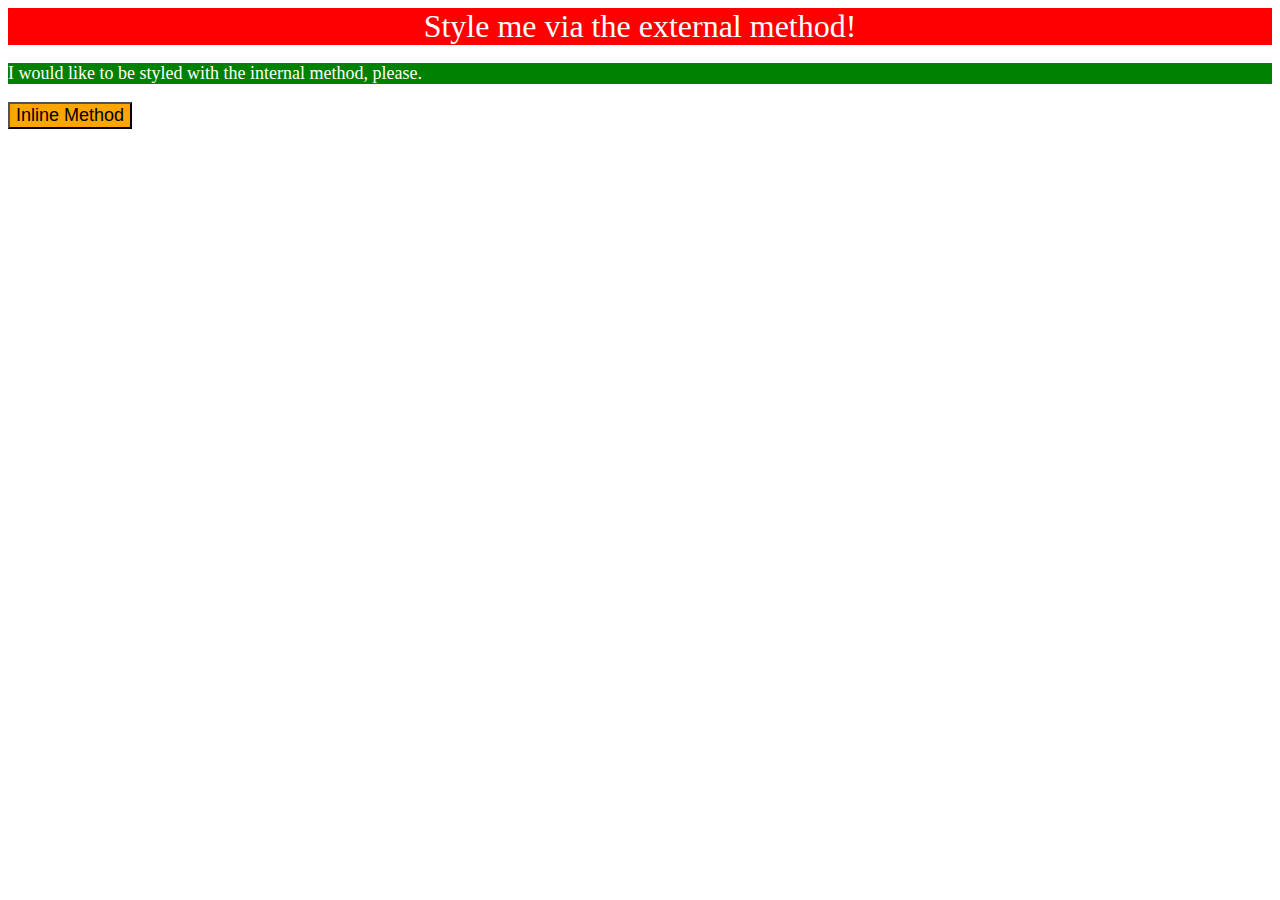
<file: foundations/01-css-methods/index.html>
<!DOCTYPE html>
<html lang="en">
  <head>
    <meta charset="UTF-8">
    <meta http-equiv="X-UA-Compatible" content="IE=edge">
    <meta name="viewport" content="width=device-width, initial-scale=1.0">
    <title>Methods for Adding CSS</title>
    <style>
      p {
          color: white;
          background-color: green;
          font-size: 18px;
      }
    </style>
    <link rel="stylesheet" href="styles.css" />
  </head>
  <body>
    <div>Style me via the external method!</div>
    <p>I would like to be styled with the internal method, please.</p>
    <button style="background-color: orange; font-size: 18px;">Inline Method</button>
  </body>
</html>
</file>
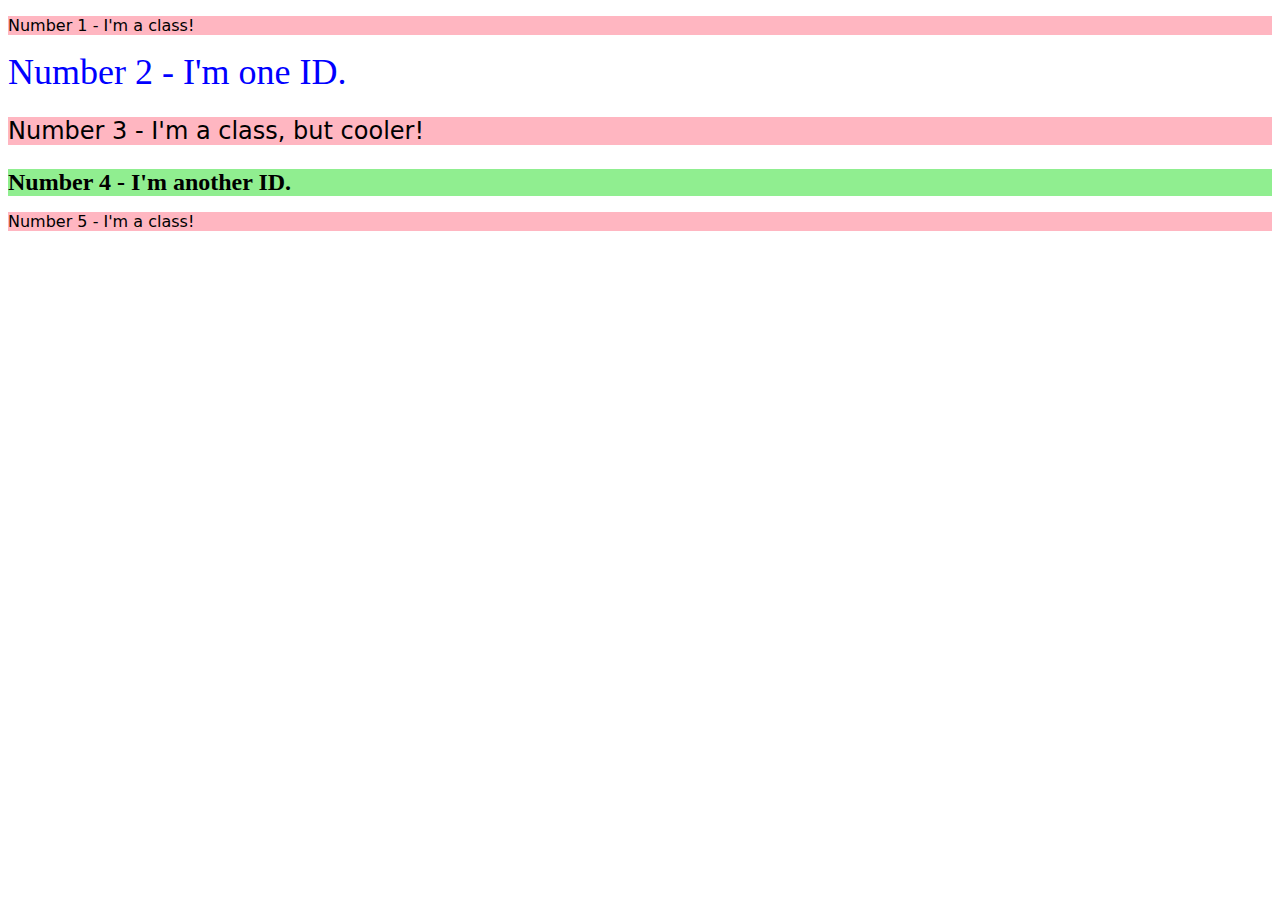
<file: foundations/02-class-id-selectors/index.html>
<!DOCTYPE html>
<html lang="en">
  <head>
    <meta charset="UTF-8">
    <meta http-equiv="X-UA-Compatible" content="IE=edge">
    <meta name="viewport" content="width=device-width, initial-scale=1.0">
    <title>Class and ID Selectors</title>
    <link rel="stylesheet" href="style.css">
  </head>
  <body>
    <p class ="odd">Number 1 - I'm a class!</p>
    <div id="two">Number 2 - I'm one ID.</div>
    <p class="odd adjust-font-size">Number 3 - I'm a class, but cooler!</p>
    <div id="four" class="adjust-font-size">Number 4 - I'm another ID.</div>
    <p class ="odd">Number 5 - I'm a class!</p>
  </body>
</html>
</file>
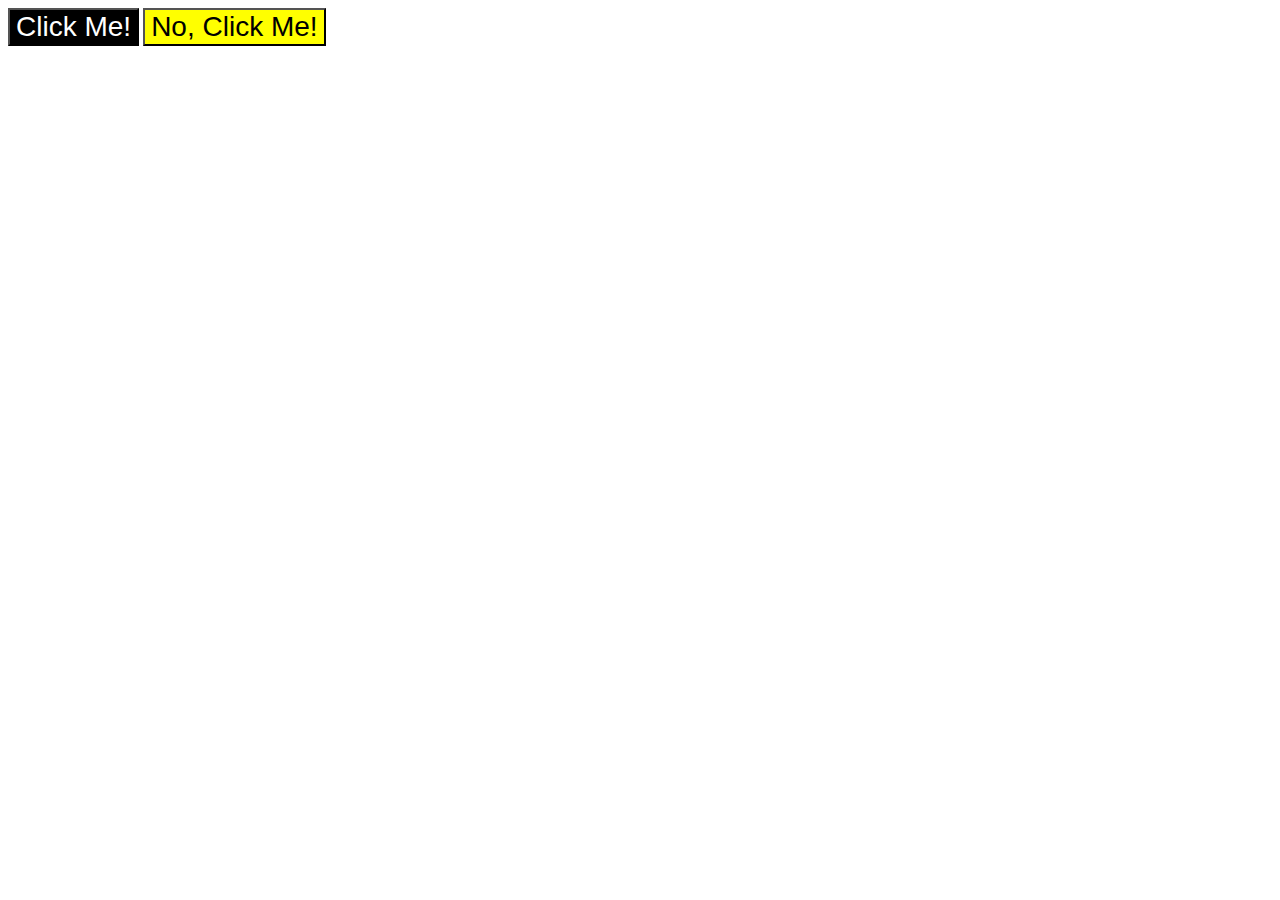
<file: foundations/03-grouping-selectors/index.html>
<!DOCTYPE html>
<html lang="en">
  <head>
    <meta charset="UTF-8">
    <meta http-equiv="X-UA-Compatible" content="IE=edge">
    <meta name="viewport" content="width=device-width, initial-scale=1.0">
    <title>Grouping Selectors</title>
    <link rel="stylesheet" href="style.css">
  </head>
  <body>
    <button class="common first">Click Me!</button>
    <button class="common second">No, Click Me!</button>
  </body>
</html>
</file>
<file: foundations/01-css-methods/styles.css>
div {
    color: white;
    background-color: red;
    font-size: 32px;
    text-align: center;
    font-weight: 200;
}
</file>
<file: foundations/02-class-id-selectors/style.css>
.odd {
    background-color: lightpink;
    font-family: Verdana, "DejaVu Sans", sans-serif;
}
.adjust-font-size {
    font-size: 24px;
}

#two {
    color: blue;
    font-size: 36px;
}

#four {
    background-color: lightgreen;
    font-weight: bold;
}
</file>
<file: foundations/03-grouping-selectors/style.css>
.first {
    background-color: black;
    color: white;
}

.second {
    background-color: yellow;
}

.common {
    font-size: 28px;
    font-family: Helvetica, "Times New Roman", sans-serif;
}
</file>
